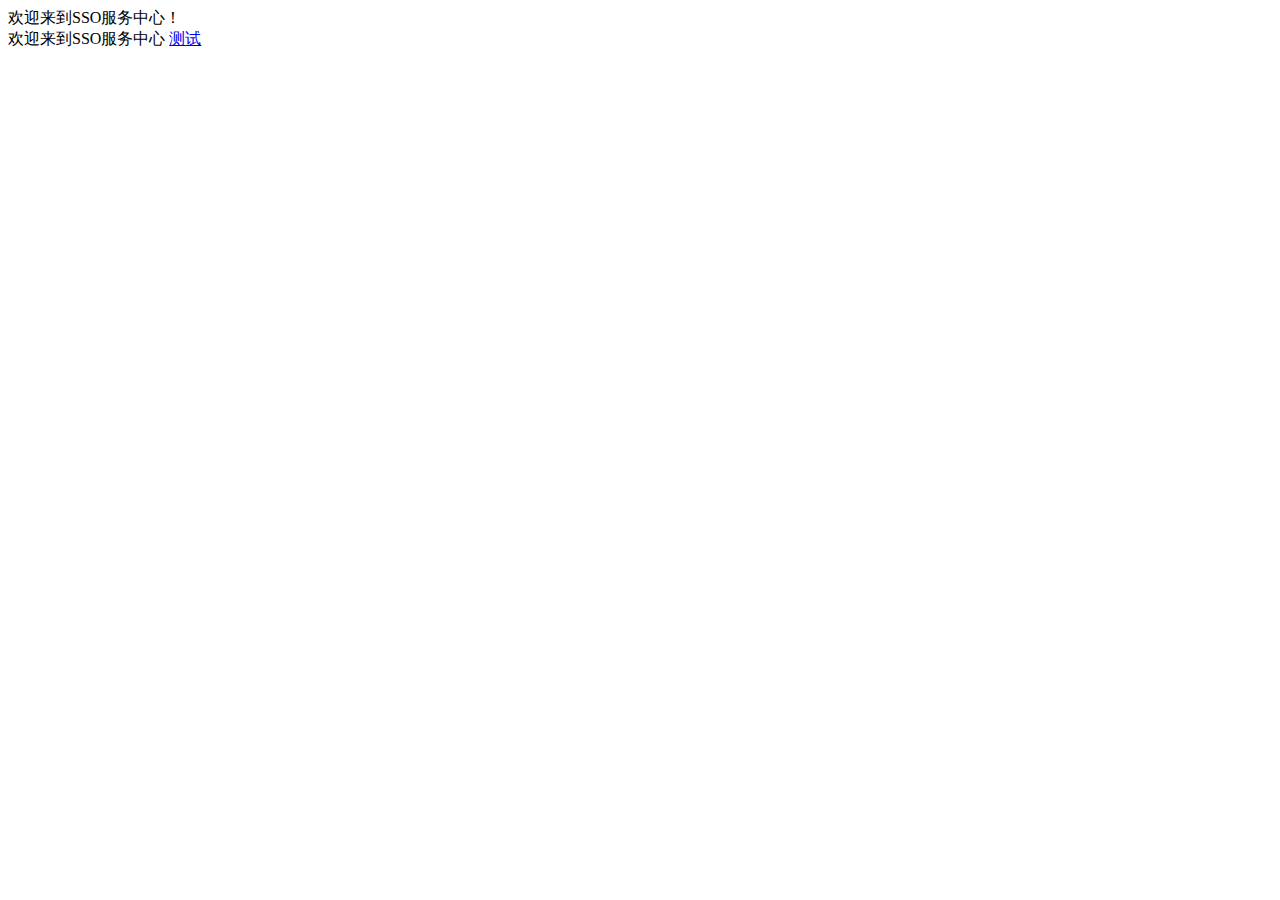
<file: src/main/webapp/WEB-INF/views/index.html>
<!DOCTYPE HTML PUBLIC "-//W3C//DTD HTML 4.01 Frameset//EN" "http://www.w3.org/TR/html4/frameset.dtd">
<html>
<head>
<meta http-equiv="Content-Type" content="text/html; charset=UTF-8">
<title>SSO服务中心</title>
</head>
<body>
<div id="welcome">欢迎来到SSO服务中心！</div>
欢迎来到SSO服务中心
<a href="ceshi">测试</a>

</body>
</noframes>
</html>
</file>
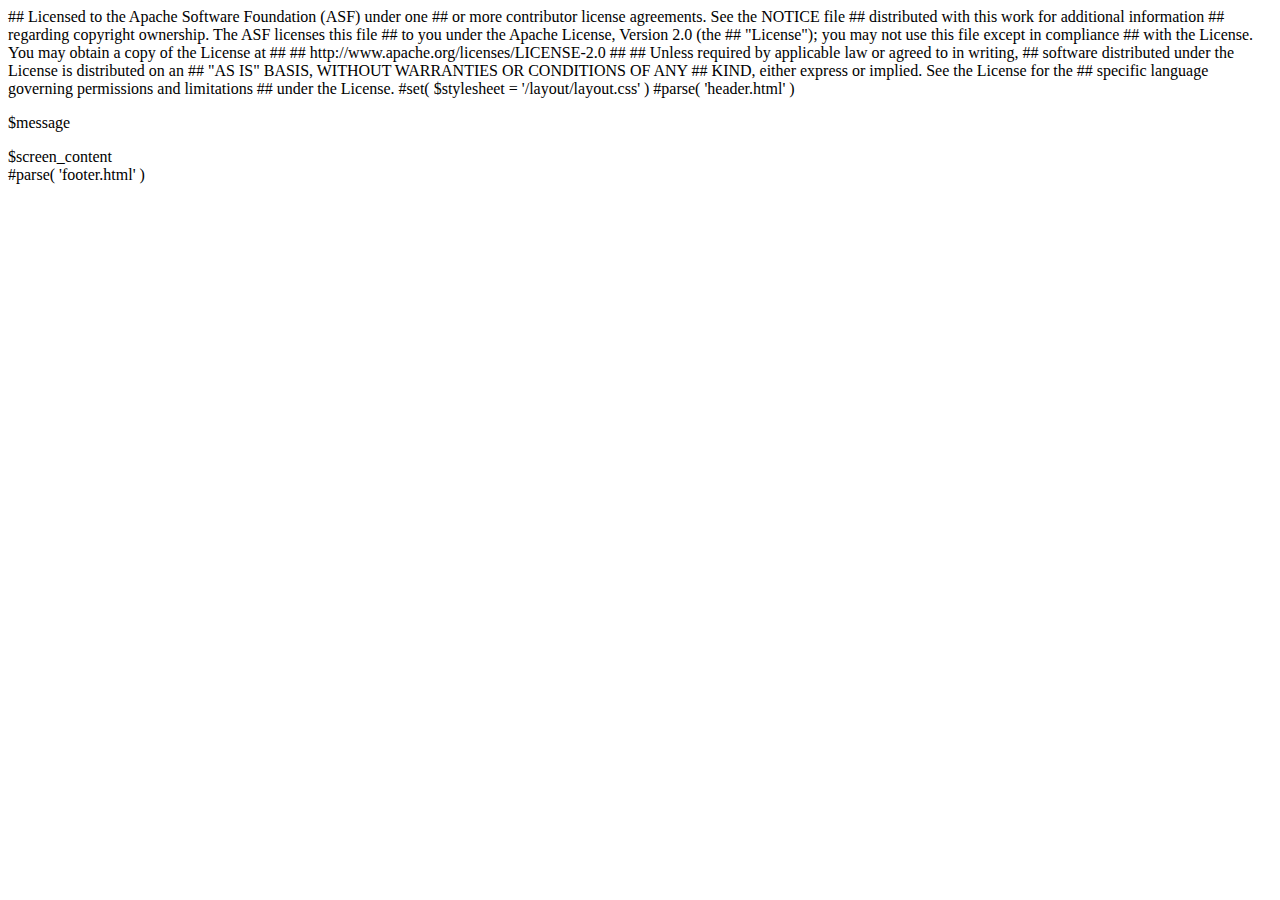
<file: src/main/webapp/WEB-INF/views/layout/Default.html>
## Licensed to the Apache Software Foundation (ASF) under one
## or more contributor license agreements.  See the NOTICE file
## distributed with this work for additional information
## regarding copyright ownership.  The ASF licenses this file
## to you under the Apache License, Version 2.0 (the
## "License"); you may not use this file except in compliance
## with the License.  You may obtain a copy of the License at
##
##   http://www.apache.org/licenses/LICENSE-2.0
##
## Unless required by applicable law or agreed to in writing,
## software distributed under the License is distributed on an
## "AS IS" BASIS, WITHOUT WARRANTIES OR CONDITIONS OF ANY
## KIND, either express or implied.  See the License for the
## specific language governing permissions and limitations
## under the License.

<!DOCTYPE HTML PUBLIC "-//W3C//DTD HTML 4.01//EN"
"http://www.w3.org/TR/html4/strict.dtd">

#set( $stylesheet = '/layout/layout.css' )
#parse( 'header.html' )

<div class="content">
	<p>$message</p>
	$screen_content
</div>

<!-- BlueRobot was here. -->

#parse( 'footer.html' )
</file>
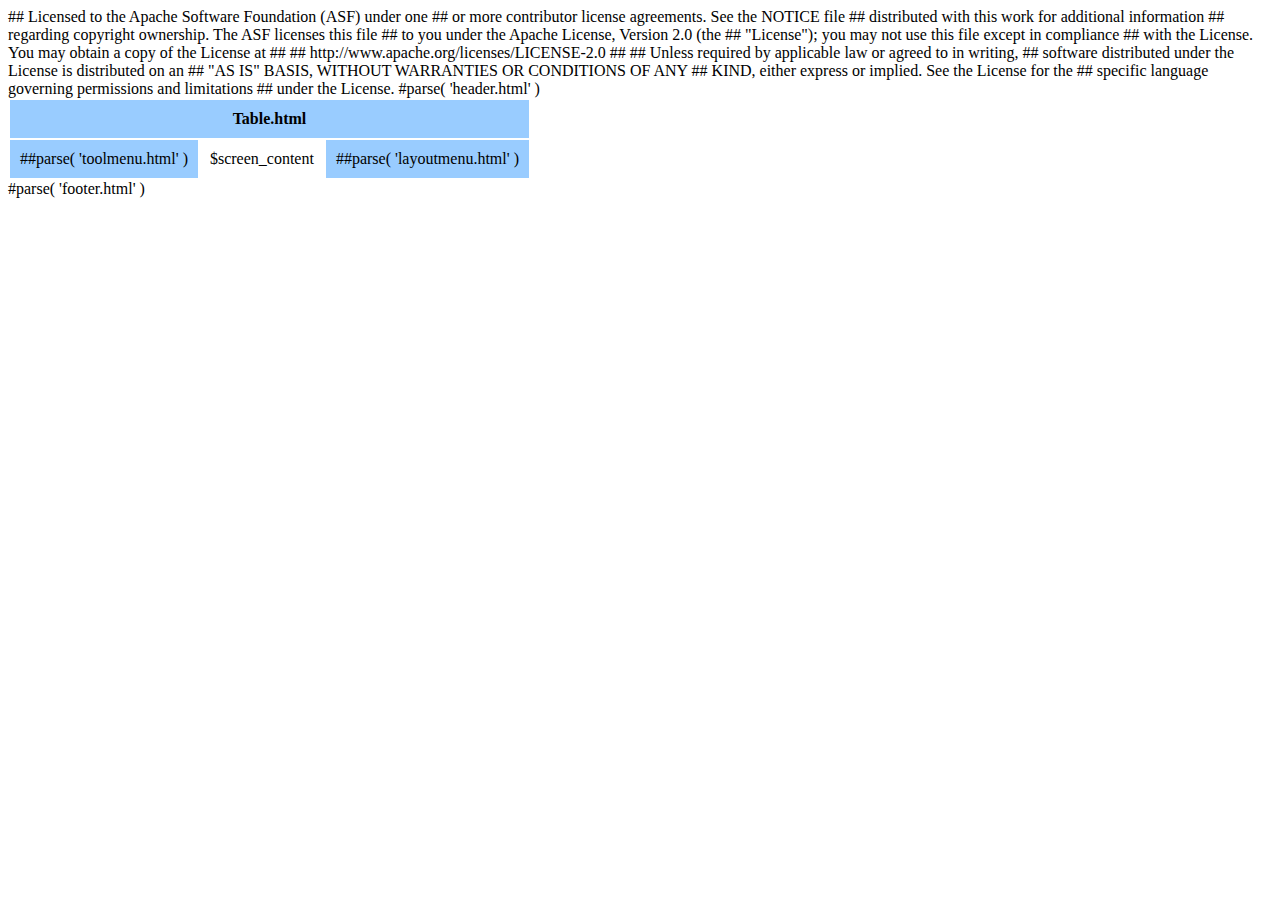
<file: src/main/webapp/WEB-INF/views/layout/Table.html>
## Licensed to the Apache Software Foundation (ASF) under one
## or more contributor license agreements.  See the NOTICE file
## distributed with this work for additional information
## regarding copyright ownership.  The ASF licenses this file
## to you under the Apache License, Version 2.0 (the
## "License"); you may not use this file except in compliance
## with the License.  You may obtain a copy of the License at
##
##   http://www.apache.org/licenses/LICENSE-2.0
##
## Unless required by applicable law or agreed to in writing,
## software distributed under the License is distributed on an
## "AS IS" BASIS, WITHOUT WARRANTIES OR CONDITIONS OF ANY
## KIND, either express or implied.  See the License for the
## specific language governing permissions and limitations
## under the License.

<!DOCTYPE HTML PUBLIC "-//W3C//DTD HTML 4.01//EN"
"http://www.w3.org/TR/html4/strict.dtd">

#parse( 'header.html' )

<table cellpadding="10">
<tr bgcolor="#99CCFF">
<th colspan="3">Table.html</th>
</tr>
<tr>
  <!-- left nav -->
  <td bgcolor="#99CCFF" valign="top" >
    ##parse( 'toolmenu.html' )
  </td>
  <td valign="top">$screen_content</td>
  <!-- right nav -->
  <td bgcolor="#99CCFF" valign="top" >
    ##parse( 'layoutmenu.html' )
  </td>
</tr>
</table>
#parse( 'footer.html' )
</file>
